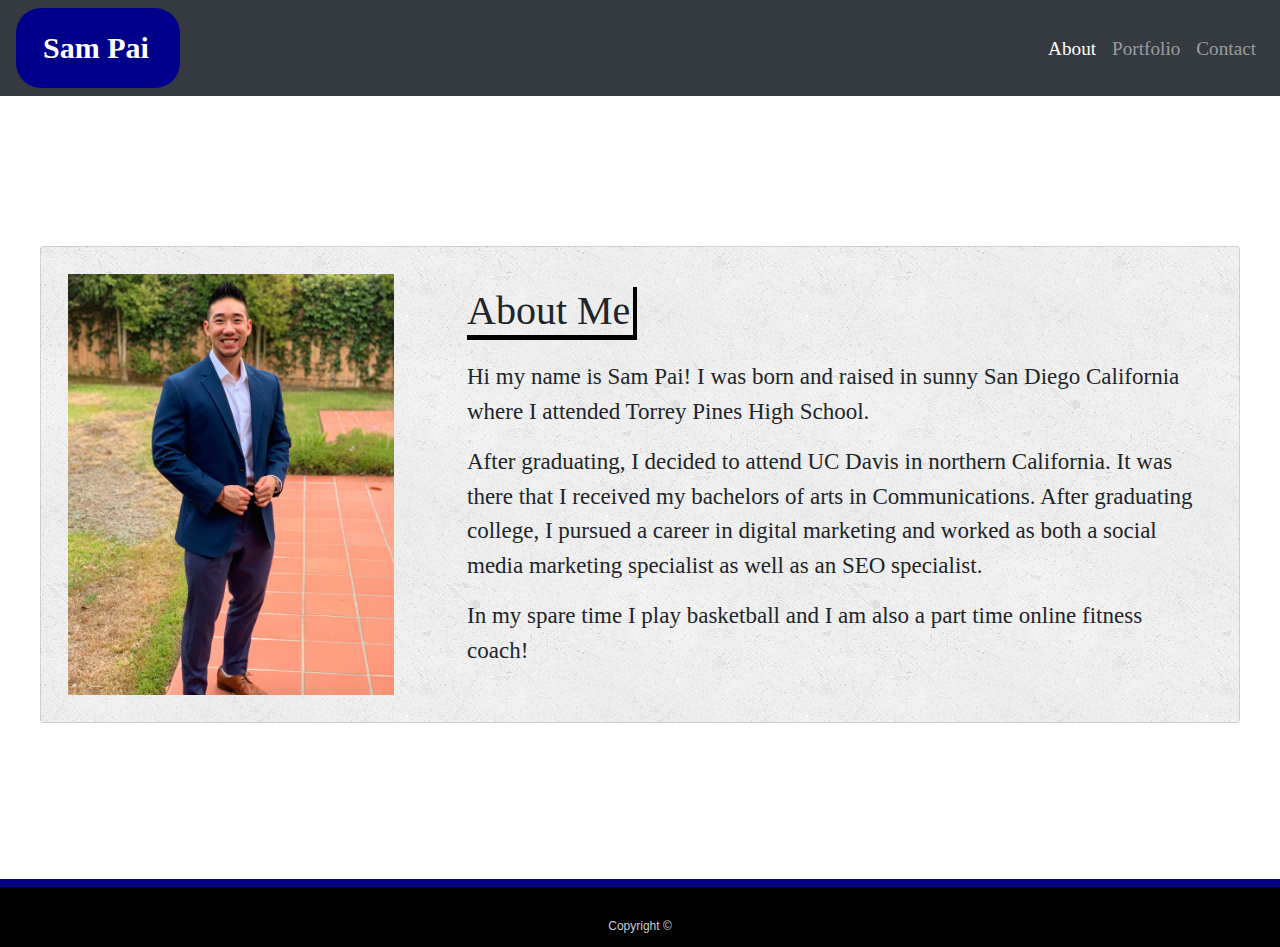
<file: index.html>
<!doctype html>
<html lang="en">

<head>
  <!-- Required meta tags -->
  <meta charset="utf-8">
  <title>About Sam</title>
  <meta name="viewport" content="width=device-width, initial-scale=1, shrink-to-fit=no">
  <script src="https://code.jquery.com/jquery-3.3.1.slim.min.js"
    integrity="sha384-q8i/X+965DzO0rT7abK41JStQIAqVgRVzpbzo5smXKp4YfRvH+8abtTE1Pi6jizo"
    crossorigin="anonymous"></script>
  <script src="https://cdnjs.cloudflare.com/ajax/libs/popper.js/1.14.7/umd/popper.min.js"
    integrity="sha384-UO2eT0CpHqdSJQ6hJty5KVphtPhzWj9WO1clHTMGa3JDZwrnQq4sF86dIHNDz0W1"
    crossorigin="anonymous"></script>
  <script src="https://stackpath.bootstrapcdn.com/bootstrap/4.3.1/js/bootstrap.min.js"
    integrity="sha384-JjSmVgyd0p3pXB1rRibZUAYoIIy6OrQ6VrjIEaFf/nJGzIxFDsf4x0xIM+B07jRM"
    crossorigin="anonymous"></script>
  <link rel="stylesheet" href="https://stackpath.bootstrapcdn.com/bootstrap/4.3.1/css/bootstrap.min.css"
    integrity="sha384-ggOyR0iXCbMQv3Xipma34MD+dH/1fQ784/j6cY/iJTQUOhcWr7x9JvoRxT2MZw1T" crossorigin="anonymous">
  <link rel="stylesheet" href="./assets/css/styles.css">
</head>

<body>
<div>


  <nav id="navigation" class="navbar navbar-expand-lg navbar-dark bg-dark">
    <div class="samPai">
        <a id="samPai" class="navbar-brand" href="#">Sam Pai</a>
    </div>
    <button class="navbar-toggler" type="button" data-toggle="collapse" data-target="#navbarNav"
      aria-controls="navbarNav" aria-expanded="false" aria-label="Toggle navigation">
      <span class="navbar-toggler-icon"></span>
    </button>
    <div class="collapse navbar-collapse" id="navbarNav">
      <ul class="navbar-nav">
        <li class="nav-item active">
          <a class="nav-link" href="./index.html">About <span class="sr-only">(current)</span></a>
        </li>
        <li class="nav-item">
          <a class="nav-link" href="./portfolio.html">Portfolio</a>
        </li>
        <li class="nav-item">
          <a class="nav-link" href="./contact.html">Contact</a>
        </li>

      </ul>
    </div>
  </nav>


  

    
    <div class="row">
        <div class="col-lg-12">

        
   
      <div class="card mb-3" style="width: 1200px;">
        <div class="row no-gutters">
          <div class="col-md-4">
            <img src="./assets/images/homepageImage.jpeg" class="card-img" alt="Sam Pai">
          </div>
          <div class="col-md-8">
            <div class="card-body">
              <h1 id="aboutMe" class="animation">About Me</h1>
              <p class="card-text">Hi my name is Sam Pai! I was born and raised in sunny San Diego California where I
                attended Torrey Pines High School.</p>
              <p class="card-text">After graduating, I decided to attend UC Davis in northern California. It was
              there that I received my bachelors of arts in Communications. After graduating college, I pursued a career
              in digital marketing and worked as both a social media marketing specialist as well as an SEO specialist.
              </p>
              <p class="card-text">In my spare time I play basketball and I am also a part time online fitness
              coach!</p>
            </div>
          </div>
        </div>
      </div>
    </div>


  </div>
  </div>






  <div class="col-lg-12">

 
      <!-- <div class="bd-example">
          <div id="carouselExampleCaptions" class="carousel slide" data-ride="carousel">
            <ol class="carousel-indicators">
              <li data-target="#carouselExampleCaptions" data-slide-to="0" class="active"></li>
              <li data-target="#carouselExampleCaptions" data-slide-to="1"></li>
              <li data-target="#carouselExampleCaptions" data-slide-to="2"></li>
            </ol>
            <div class="carousel-inner">
              <div class="carousel-item active">
                <img src="./assets/images/gitFit App.png" class="d-block w-100" alt="..." style="height:300px">
                <div class="carousel-caption d-none d-md-block">
                  <h5>First slide label</h5>
                  <p>Nulla vitae elit libero, a pharetra augue mollis interdum.</p>
                </div>
              </div>
              <div class="carousel-item">
                <img src="./assets/images/Trivia Game.png" class="d-block w-100" alt="...">
                <div class="carousel-caption d-none d-md-block">
                  <h5>Second slide label</h5>
                  <p>Lorem ipsum dolor sit amet, consectetur adipiscing elit.</p>
                </div>
              </div>
              <div class="carousel-item">
                <img src="./assets/images/bamazonImage.png" class="d-block w-100" alt="...">
                <div class="carousel-caption d-none d-md-block">
                  <h5>Third slide label</h5>
                  <p>Praesent commodo cursus magna, vel scelerisque nisl consectetur.</p>
                </div>
              </div>
            </div>
            <a class="carousel-control-prev" href="#carouselExampleCaptions" role="button" data-slide="prev">
              <span class="carousel-control-prev-icon" aria-hidden="true"></span>
              <span class="sr-only">Previous</span>
            </a>
            <a class="carousel-control-next" href="#carouselExampleCaptions" role="button" data-slide="next">
              <span class="carousel-control-next-icon" aria-hidden="true"></span>
              <span class="sr-only">Next</span>
            </a>
          </div>
        </div> -->


      </div>

  
    </div>

  </div>

  <footer id="footer2" style="position:relative">
      <div class="container">
        Copyright &copy; 
      </div>
    </footer>


  
</body>


</html>
</file>
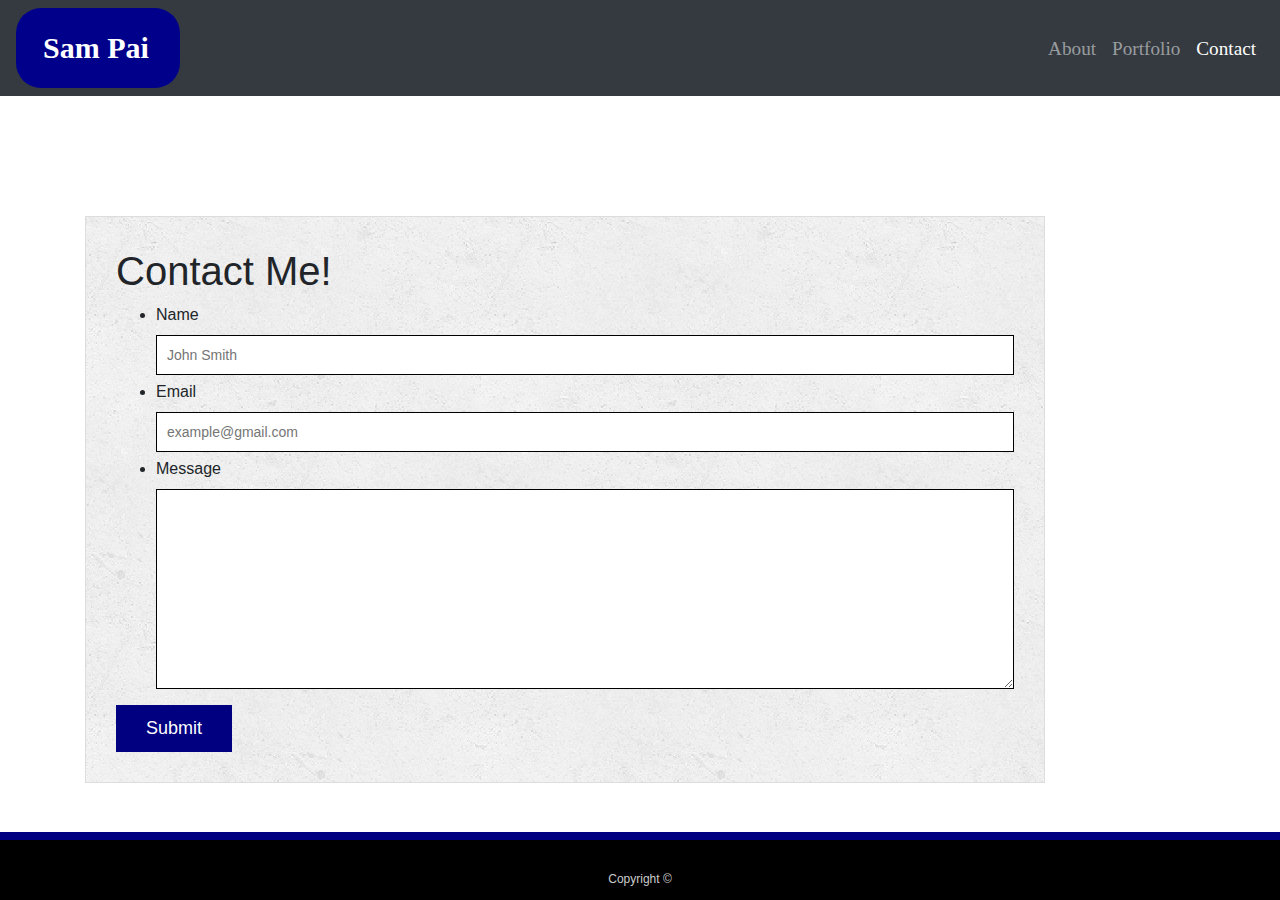
<file: contact.html>
<!doctype html>
<html lang="en">

<head>
  <!-- Required meta tags -->
  <meta charset="utf-8">
  <title>Contact Sam</title>
  <meta name="viewport" content="width=device-width, initial-scale=1, shrink-to-fit=no">
  <link rel="stylesheet" href="https://stackpath.bootstrapcdn.com/bootstrap/4.3.1/css/bootstrap.min.css"
    integrity="sha384-ggOyR0iXCbMQv3Xipma34MD+dH/1fQ784/j6cY/iJTQUOhcWr7x9JvoRxT2MZw1T" crossorigin="anonymous">
  <link rel="stylesheet" href="./assets/css/styles.css">
</head>

<body>
<div>


  <nav id="navigation" class="navbar navbar-expand-lg navbar-dark bg-dark">
      <div class="samPai">
            <a id="samPai" class="navbar-brand" href="#">Sam Pai</a>
      </div>
    <button class="navbar-toggler" type="button" data-toggle="collapse" data-target="#navbarNav"
      aria-controls="navbarNav" aria-expanded="false" aria-label="Toggle navigation">
      <span class="navbar-toggler-icon"></span>
    </button>
    <div class="collapse navbar-collapse" id="navbarNav">
      <ul class="navbar-nav">
        <li class="nav-item">
          <a class="nav-link" href="./index.html">About</a>
        </li>
        <li class="nav-item">
          <a class="nav-link" href="./portfolio.html">Portfolio</a>
        </li>
        <li class="nav-item active">
          <a class="nav-link" href="./contact.html">Contact<span class="sr-only">(current)</span></a>
        </li>

      </ul>
    </div>
  </nav>





  
  
  
  <div class="row">
     <div class="col-md-12">
            <div id="main-container" class="container">
                    <section class="main-section">
                      <h1 class="animation2">Contact Me!</h1>
                
                      <form class="gform" method="POST" class="pure-form pure-form-stacked" action="https://script.google.com/macros/s/AKfycbxLGwHu4mAJNSyXXkNK_xeOV4AxjCVG8jf9h5kn/exec">
                        <ul>
                          <li>
                            <label for="name">Name</label>
                            <input type="text" id="name" name="name" placeholder="John Smith" required="required">
                          </li>
                          <li>
                            <label id="emailText" for="email">Email</label>
                            <input type="email" id="email" name="email" placeholder="example@gmail.com" required="required">
                          </li>
                          <li>
                            <label id="messageText" for="message">Message</label>
                            <textarea id="message" name="message" required="required"></textarea>
                          </li>
                        </ul>
                        <input id="submitBtn" type="submit">
                        <div style="display:none" class="thankyou_message">
                          <!-- You can customize the thankyou message by editing the code below -->
                          <h2><em>Thanks</em> for contacting me! I will get back to you soon!
                          </h2>
                         </div>
                      </form>
                     
                
                    </section>
                
                  </div>
     </div>
  </div>
 
  
  
  
  
  
  
  
  
  
  <footer id="contactFooter">
      <div class="container">
        Copyright &copy; 
      </div>
    </footer>



  </div>


  <script src="https://code.jquery.com/jquery-3.3.1.slim.min.js"
    integrity="sha384-q8i/X+965DzO0rT7abK41JStQIAqVgRVzpbzo5smXKp4YfRvH+8abtTE1Pi6jizo"
    crossorigin="anonymous"></script>
  <script src="https://cdnjs.cloudflare.com/ajax/libs/popper.js/1.14.7/umd/popper.min.js"
    integrity="sha384-UO2eT0CpHqdSJQ6hJty5KVphtPhzWj9WO1clHTMGa3JDZwrnQq4sF86dIHNDz0W1"
    crossorigin="anonymous"></script>
  <script src="https://stackpath.bootstrapcdn.com/bootstrap/4.3.1/js/bootstrap.min.js"
    integrity="sha384-JjSmVgyd0p3pXB1rRibZUAYoIIy6OrQ6VrjIEaFf/nJGzIxFDsf4x0xIM+B07jRM"
    crossorigin="anonymous"></script>
    <script data-cfasync="false" type="text/javascript" src="assets/js/contact.js"></script>
</body>
</body>

</html>
</file>
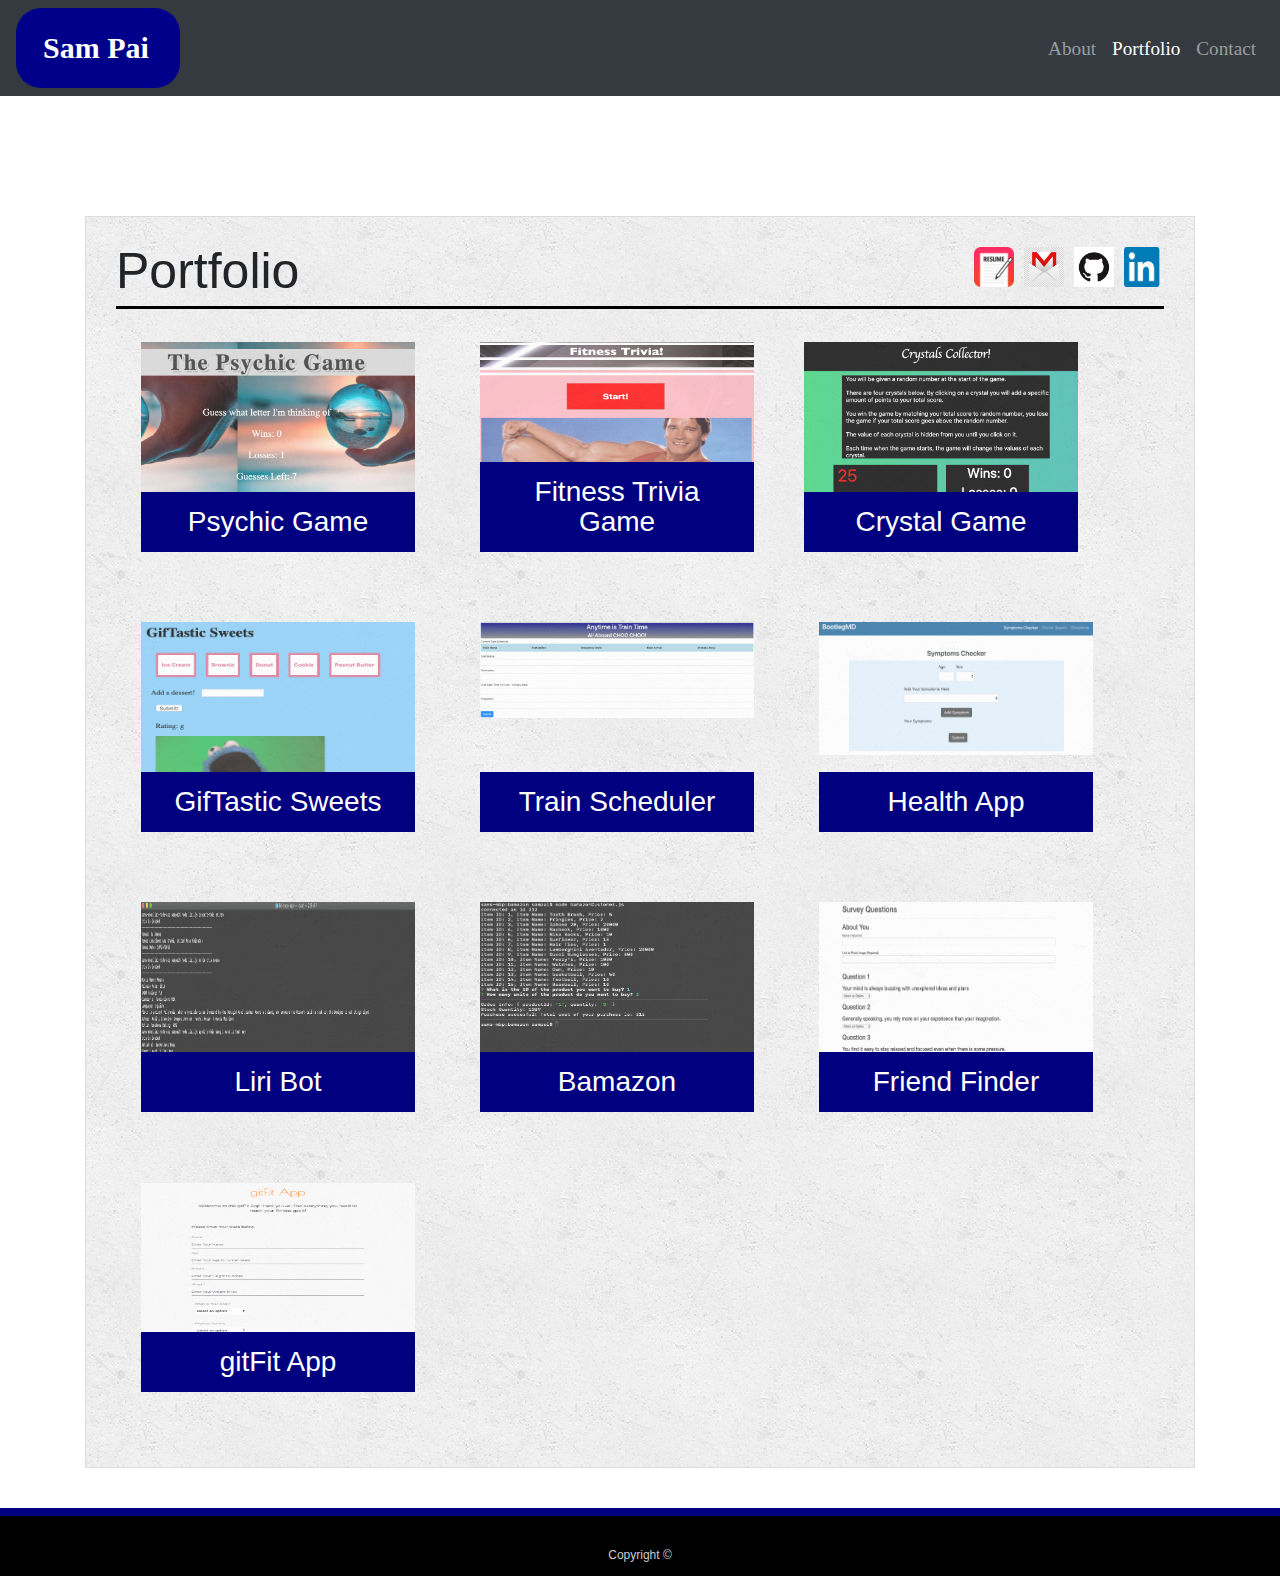
<file: portfolio.html>
<!doctype html>
<html lang="en">

<head>
  <!-- Required meta tags -->
  <meta charset="utf-8">
  <title>Portfolio</title>
  <meta name="viewport" content="width=device-width, initial-scale=1, shrink-to-fit=no">
  <link rel="stylesheet" href="https://stackpath.bootstrapcdn.com/bootstrap/4.3.1/css/bootstrap.min.css"
    integrity="sha384-ggOyR0iXCbMQv3Xipma34MD+dH/1fQ784/j6cY/iJTQUOhcWr7x9JvoRxT2MZw1T" crossorigin="anonymous">
  <link rel="stylesheet" href="./assets/css/styles.css">
</head>

<body>
<div>


  <nav id="navigation" class="navbar navbar-expand-lg navbar-dark bg-dark">
      <div class="samPai">
            <a id="samPai" class="navbar-brand" href="#">Sam Pai</a>

      </div>
    <button class="navbar-toggler" type="button" data-toggle="collapse" data-target="#navbarNav"
      aria-controls="navbarNav" aria-expanded="false" aria-label="Toggle navigation">
      <span class="navbar-toggler-icon"></span>
    </button>
    <div class="collapse navbar-collapse" id="navbarNav">
      <ul class="navbar-nav">
        <li class="nav-item">
          <a class="nav-link" href="./index.html">About</a>
        </li>
        <li class="nav-item active">
          <a class="nav-link" href="./portfolio.html">Portfolio<span class="sr-only">(current)</span></a>
        </li>
        <li class="nav-item">
          <a class="nav-link" href="./contact.html">Contact</a>
        </li>

      </ul>
    </div>
  </nav>






  <div id="main-container" class="container">
    <section id="portfolioBackground">
    
                <h1 id="portfolioTitle">Portfolio <a href="https://www.linkedin.com/in/samuel-pai-9b817097/"><img id="linkedIn" src="./assets/images/Linkedin-icon.png" alt="linkedIn"></a>
                    <a href="https://github.com/SamuelPai"><img id="gitHub" src="./assets/images/GitHub Icon.png" alt="GitHub"></a>
                    <a href="mailto:samuelpai16@gmail.com"><img id="gmail" src="./assets/images/email-icon.png" alt="Gmail"></a>
                    <img id="resume" src="./assets/images/resume-icon.png" alt="Resume">
                  
                  </h1>

      
      

      <div class="work">
          <a href="https://samuelpai.github.io/Psychic-Game/">
              <img src="./assets/images/psychic-game.png" alt="Psychic Game">
          </a>

        <!-- <a href="https://samuelpai.github.io/Psychic-Game/"> </a>
        <img src="assets/images/psychic-game.png" alt="Psychic Game"> -->
        

        <h3>Psychic Game</h3> 
      </div>
      <div class="work">
          <a href="https://samuelpai.github.io/TriviaGame/"> 
        <img class="portfolioImages" id= "trivia" src="./assets/images/Trivia Game.png" alt="Fitness Trivia Game">

        <h3> Fitness Trivia Game</h3>
      </div>
      <div class="work">
          <a href="https://samuelpai.github.io/unit-4-game/">
        <img class="portfolioImages" src="./assets/images/crystalCollector.png" alt="Crystals Collector">
        </a>

        <h3>Crystal Game</h3>
      </div>
      <div class="work">
          <a href="https://samuelpai.github.io/GifTastic/">
        <img class="portfolioImages" id= "gifs" src="./assets/images/GifTastic1.png" alt="Giftastic">

        <h3>GifTastic Sweets</h3>
      </div>
      <div class="work">
          <a href="https://samuelpai.github.io/Train-Scheduler/">
        <img class="portfolioImages" src="./assets/images/TrainScheduler.png" alt="Train-Scheduler">

        <h3>Train Scheduler</h3>
      </div>
      <div class="work">
        <a href="https://dtferrer.github.io/BootlegMD/">
      <img class="portfolioImages" src="./assets/images/HealthApp.png" alt="Bootleg MD">

      <h3>Health App</h3>
    </div>
    <div class="work">
      <a href="https://github.com/SamuelPai/liri-node-app">
    <img class="portfolioImages" id="liri" src="./assets/images/liriBot.png" alt="Liri Bot">

    <h3>Liri Bot</h3>
  </div>
  <div class="work">
    <a href="https://github.com/SamuelPai/bamazon">
  <img class="portfolioImages" id="liri" src="./assets/images/bamazonImage.png" alt="bamazon app">

  <h3>Bamazon</h3>
</div>
<div class="work">
  <a href="https://sams-friendfinder-2019.herokuapp.com/">
<img class="portfolioImages" id="liri" src="./assets/images/friend-finder.png" alt="friend finder">

<h3>Friend Finder</h3>
</div>
<div class="work">
  <a href="https://gitfitapp.herokuapp.com/">
<img class="portfolioImages" id="liri" src="./assets/images/gitFit App.png" alt="gitFit">

<h3>gitFit App</h3>
</div>

    </section>

  </div>







  
  
  
  
  
  
  
  
  
  <footer id="portfolioFooter" style="position:relative">
      <div class="container">
        Copyright &copy; 
      </div>
    </footer>



  </div>


  <script src="https://code.jquery.com/jquery-3.3.1.slim.min.js"
    integrity="sha384-q8i/X+965DzO0rT7abK41JStQIAqVgRVzpbzo5smXKp4YfRvH+8abtTE1Pi6jizo"
    crossorigin="anonymous"></script>
  <script src="https://cdnjs.cloudflare.com/ajax/libs/popper.js/1.14.7/umd/popper.min.js"
    integrity="sha384-UO2eT0CpHqdSJQ6hJty5KVphtPhzWj9WO1clHTMGa3JDZwrnQq4sF86dIHNDz0W1"
    crossorigin="anonymous"></script>
  <script src="https://stackpath.bootstrapcdn.com/bootstrap/4.3.1/js/bootstrap.min.js"
    integrity="sha384-JjSmVgyd0p3pXB1rRibZUAYoIIy6OrQ6VrjIEaFf/nJGzIxFDsf4x0xIM+B07jRM"
    crossorigin="anonymous"></script>
    <script data-cfasync="false" type="text/javascript" src="assets/js/contact.js"></script>
</body>
</body>

</html>
</file>
<file: assets/css/styles.css>
.navbar-collapse {
    justify-content: flex-end;
}
.navbar-toggler {
    background-color: gray;
}
/* #navigation {
    height: 100px;;
} */
a {
    color: green;
}
.card {
    float: none;
    margin: 0 auto;
    padding: 20px;
    margin-top: 150px;
    height: auto;
    background: url("../images/concrete_seamless\ copy.png");
    
}
.animation {
    animation: type 1s steps(8);
    overflow: hidden;
    white-space: nowrap;
    font-family: consolas;
    border-right: 4px solid black;
    width: 8.5ch;
    margin-bottom: 20px;

}
@keyframes type {
0% {
  width: 0ch;
}
100% {
  width: 9ch;
}
}
.card-img {
    height: 425px;
    width: 330px;
    padding: 2px;
    margin: 5px;
    float: left;
}
.card-body {
    font-size: 23px;
}
/* footer {
    padding: 30px 0;
    clear: both;
    font-size: 12px;
    color: #ffffff;
    color: #cccccc;
    text-align: center;
    background: black;
    border-top: 8px solid navy;
    height: 50px;
    bottom: 0;
    position: absolute;
    width: 100%;
    margin-top: 30px;
  } */
  .main-section {
    float: left;
    width: 100%;
    max-width: 960px;
    padding: 30px;
    margin: 0 0 80px;
    background: #ffffff;
    border: 1px solid #dddddd;
    background: url("../images/concrete_seamless\ copy.png");
    margin-top: 20px;
  }
  label,
input[type=text],
input[type=email],
textarea {
  display: block;
  width: 100%;
}

input[type=text],
input[type=email],
textarea {
  height: 40px;
  padding: 0 10px;
  font-size: 14px;
  border: 1px solid black;
}

textarea {
  height: 200px;
}

input[type=submit] {
  padding: 10px 30px;
  font-size: 18px;
  color: #ffffff;
  cursor: pointer;
  background: navy;
  border: 0 none;

}
#emailText, #messageText {
    margin-top: 5px;
}
#linkedIn, #gitHub, #gmail, #resume {
    height: 40px;
    width: 50px;
    float: right;
    padding: 0 0 0 10px;
  }
  #portfolioTitle {
     
        padding-bottom: 10px;
        font-size: 50px;
        line-height: 49px;
        border-bottom: 3px solid black;
      }
      .work {
        position: relative;
        float: left;
        width: 274px;
        height: 230px;
        margin: 25px;
        overflow: auto;
      }
      
      .work:nth-child(even) {
        margin-right: 40px;
      }
      
      .work img {
        width: 100%;
        border: 0 none;
        opacity: 0.8;
      }
      
      .work h3 {
        position: absolute;
        bottom: 20px;
        width: 100%;
        padding: 15px;
        margin-bottom: 0;
        font-weight: 300;
        line-height: 30px;
        color: #ffffff;
        text-align: center;
        background: navy;
        border-bottom: 0;
      }
      
      .auth-image {
        float: left;
        width: 200px;
        height: auto;
        margin-top: 10px;
        margin-right: 25px;
      }
      #portfolioBackground {
        float: left;
        width: auto;
        padding: 30px;
        margin: 0 0 40px;
        background: #ffffff;
        border: 1px solid #dddddd;
        background: url("../images/concrete_seamless\ copy.png");
        margin-top: 20px;
      }
      #trivia, #liri, #gifs {
          height:200px;
      }
#footer2, #portfolioFooter {
    padding: 30px 0;
    clear: both;
    font-size: 12px;
    color: #ffffff;
    color: #cccccc;
    text-align: center;
    background: black;
    border-top: 8px solid navy;
    height: 50px;
    /* bottom: 0;
    position: absolute; */
    width: 100%;
    margin-top: 140px;
}
#contactFooter {
    padding: 30px 0;
    clear: both;
    font-size: 12px;
    color: #ffffff;
    color: #cccccc;
    text-align: center;
    background: black;
    border-top: 8px solid navy;
    height: 50px;
    width: 100%;
    bottom: 0;
    position: absolute;
}
#aboutMe {
    border-bottom: 5px solid black;
    font-family: cursive;
}
.card-text {
    font-family: 'Times New Roman', Times, serif;
}
.bd-example{
    width: 20%;
    height: 20%;
    float: none;
    margin: 0 auto;
    padding: 20px;
    margin-top: 10px;
    
}
.navbar {
    min-height: 80px;
  }
  
  .navbar-brand {
    padding: 0 15px;
    height: 80px;
    line-height: 80px;
    text-align: center;
  }
  
  .navbar-toggle {
    /* (80px - button height 34px) / 2 = 23px */
    margin-top: 23px;
    padding: 9px 10px !important;
  }
  
  @media (min-width: 768px) {
    .navbar-nav > li > a {
      /* (80px - line-height of 27px) / 2 = 26.5px */
      padding-top: 26.5px;
      padding-bottom: 26.5px;
      line-height: 27px;
    }
  }
.samPai {
    background-color: darkblue;
    border-radius: 25px;
}
#samPai {
    text-align: center;
    margin-left: 12px;
    font-weight: bold;
    font-family: cursive;
    font-size: 30px;
}
.nav-link {
    font-family: 'Times New Roman', Times, serif;
    font-size: 120%;
}
#main-container {
    margin-top:100px;

}
</file>
